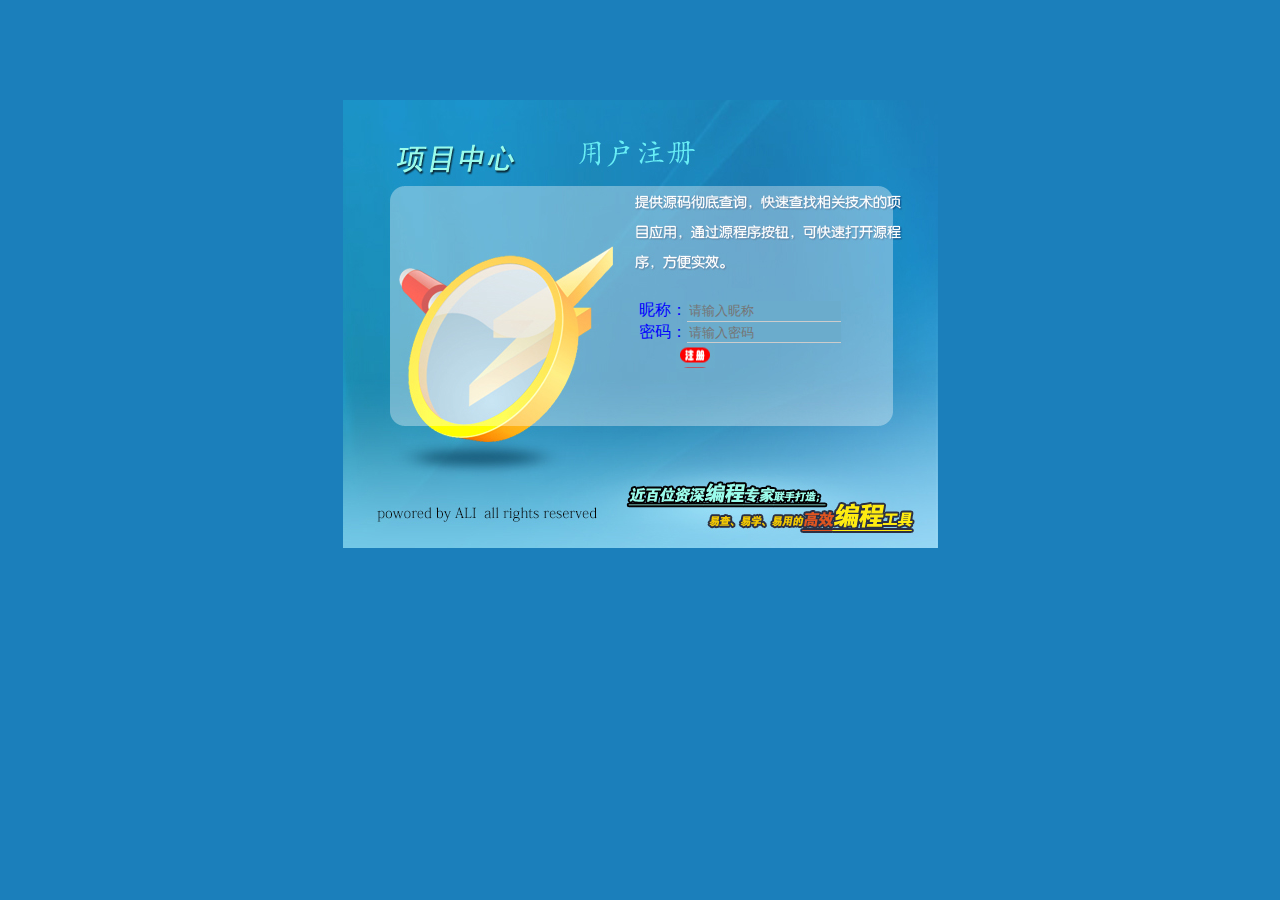
<file: index.html>
<!DOCTYPE html >
<html>
<head>
<meta http-equiv="Content-Type" content="text/html; charset=UTF-8" />
<link type="text/css" rel="stylesheet" href="css/in.css"/>
<title>用户注册界面</title>

<script language="javascript">
function checkvalid2()
{
var strmg=register.username.value;
var pass=register.password.value;
if(strmg=="" ||  pass=="")
{
alert("用户名或密码为空,请输入用户名和密码...");
//login.pwd.value=" ";
return false;
}
else
return true;
}

</script>
</head>

<body>
<div class="onee" >
<form name="register" action="register2.jsp" method="post" >
	<div class="two" >
		<div>
			昵称：<input type="text"  name="username"  id="username"  autocomplete="off" oncopy="return false"  
			oncut="return false" onpaste="return false" placeholder="请输入昵称" />
		</div>
		<div>
			密码：<input type="password" name="password" id="password"  autocomplete="off" oncopy="return false"  
			oncut="return false" onpaste="return false"  maxlength=8  placeholder="请输入密码"/>
		</div>
	
		<div class="four">
			<input id="pic3" type="submit" value="" onClick="return checkvalid2()"/>
		</div>
	</div>
	</form>
</div>


</body>
</html>
</file>
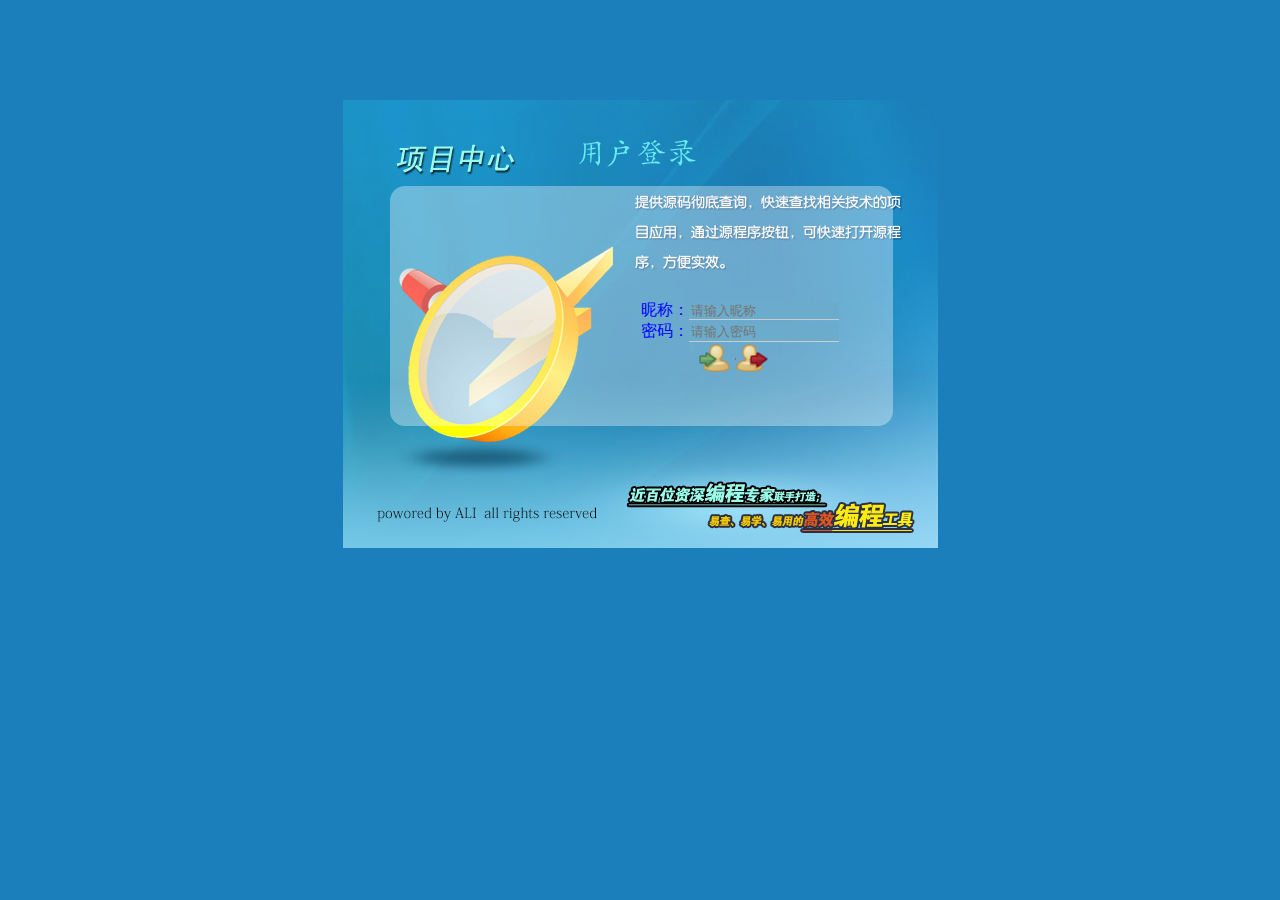
<file: login.html>
<html>
<head>
	<meta http-equiv="Content-Type" content="text/html; charset=GBK" />
	<link type="text/css" rel="stylesheet" href="css/in.css"/>
	<title>Java Web</title>
	<script language="javascript">
function checkvalid2()
{
var strmg=login.uid.value;
var pass=login.pwd.value;
if(strmg=="" ||  pass=="")
{
alert("�û���������Ϊ��,�������û���������...");
//login.pwd.value=" ";
return false;
}
else
return true;
}
</script>
</head>

<body>
	<div class="one" >
		
		<form  name="login" action="login2.jsp" method="post" >

			<div class="two" >
				<div>
					�ǳƣ�<input type="text"  name="uid"  id="input1"  placeholder="�������ǳ�" autocomplete="off" 
					  requird="required"/>
				</div>

				<div>
					���룺<input type="password" name="pwd" id="input2"  maxlength=8  oncopy="return false"  oncut="return false" onpaste="return false"  autocomplete="off"  placeholder="����������" style="font-family:Wingdings;width:150" />
				</div>

				<div class="three">
					<input id="pic" type="submit" value="" onClick="return checkvalid2()"/>
					<input id="pic2" type="submit" value="" onClick="return checkvalid2()"/>
				</div>
			</div>
		</form>
	</div>
</body>
</html>
</file>
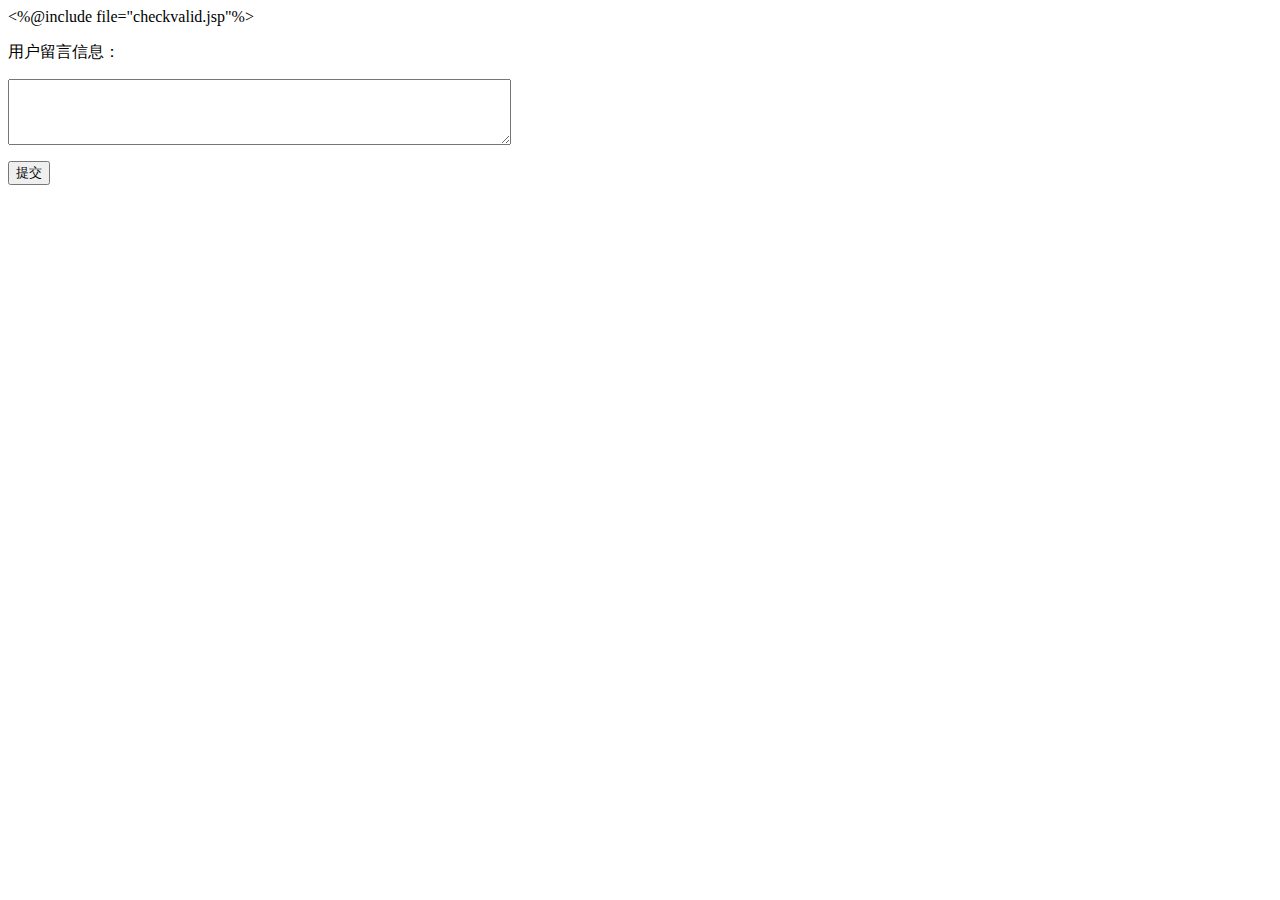
<file: message.html>
<%@include file="checkvalid.jsp"%>
<head>
<meta http-equiv="Content-Type" content="text/html; charset=gb2312" />
<title>�ޱ����ĵ�</title>
</head>

<body>
<form   name="index" method="post" action="indexjsp.jsp">
<p>�û�������Ϣ��</p>
<p><textarea name="message" rows="4" cols="60" ></textarea></p>
<input type="submit" name="submit" value="�ύ" >  
</form>
</body>
</html>
</file>
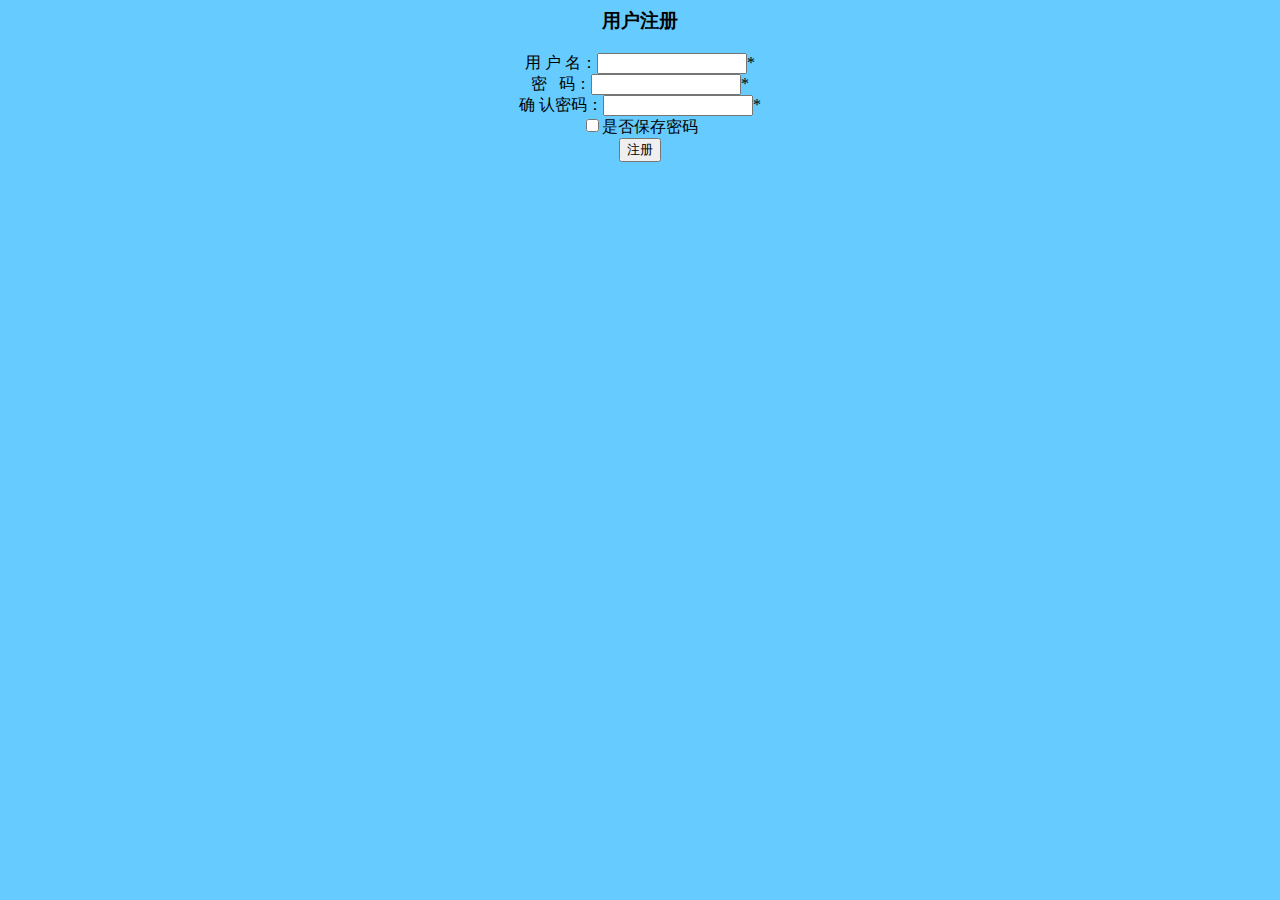
<file: register.html>
<head>
<meta http-equiv="Content-Type" content="text/html; charset=gb2312" />
<title>�û�ע��ҳ��</title>


<script language="javascript">
function checkvalid2()
{
var strmg=register.username.value;
var pass1=register.pwd1.value;
var pass2=register.pwd2.value;

if(strmg=="" ||  pass1=="" || pass2=="")
{
alert("�û���������Ϊ�գ��������û���������...");
//login.pwd.value=" ";
//return false;
return false;
}
else if(pass1!=pass2)
{
alert("�����������벻ͬ������������...");
//login.pwd.value=" ";
return false;
}
else 
return true;
}

</script>
</head>

<body bgcolor="#66CCFF">
<center>

<form  name="register" action="register2.jsp" method="post" id="register">
<h3 align="center"> �û�ע��</h3>
��&nbsp;��&nbsp;����<Input type="text" name="username"  id="username" size="12" style="width:150" onChange="checkvalid2()">*<br>
��&nbsp;&nbsp;&nbsp;�룺<Input  id="pass1" type="password" name="password" maxlength=8 size="12" style="width:150" onChange="checkvalid()2"  >*<br>
ȷ&nbsp;�����룺<Input id="pass2" type="password" name="pwd2" maxlength=8 size="12" style="width:150" onChange="checkvalid2()" >*<br>
<!--<Input type="submit"  value="ע��" onClick="return checkvalid2()"> -->

<input id="checkSave" type="checkbox">�Ƿ񱣴�����<br>
<Input type="submit"  value="ע��" onClick="return checkvalid2()">

</form>
</center>
</body>
</html>
</file>
<file: css/in.css>
﻿/*用户登录界面，用户注册界面*/
body{
	margin:0px auto;  /*各边距离为0，自定居中*/
	width:595px;
	height:448px;
	text-align:center;   /*文字居中*/
	background-color:#1B7FBB;  /*窗口背景颜色*/
}
.one{
	position:absolute; /*位置采用绝对定位*/
	margin-top:100px;  /*与顶部距离100px*/
	width:595px;
	height:448px;
	background:url(../pic/login.jpg) no-repeat center; /*设置背景图片，图片不重复*/
	background-position:center center; /*背景位于窗口中间*/
	/*background-color: red;*/
}
.onee{
	position:absolute;
	margin-top:100px;
	width:595px;
	height:448px;
	background:url(../pic/register.jpg) no-repeat center;
	background-position:center center;
	/*background-color: red;*/
}

input{
	width:150px;
	height:18px;
	border-left:100px;  /*左边距离100px*/
	border-top:100px;   /*顶部距离100px*/
	border-right:0;     /*右边距离100px*/
	border-bottom:1px #CCCCCC solid;  /*底边距离100px 字体颜色浅灰色 粗体*/
	background:#6BACCC;
}
.two{
	margin-top:200px;
	margin-left:200px;
	font-family:"楷体";
	font-size:16px;
	color:#0000FF;
}
#pic{
	border:0;
	background:url(../pic/bg1.png);
	width:33px;
	height: 33px;
	background-position:center center;
}
.three{
	margin-right:15px;
}
#pic2{
	border:0;
	background:url(../pic/bg2.png);
	width:33px;
	height: 33px;
	background-position:center center;
}
.four{
	margin-right:90px;
}
#pic3{
	border:0;
	background:url(../pic/bt.jpg);
	width:39px;
	height: 25px;
	background-position:center center;
}
</file>
